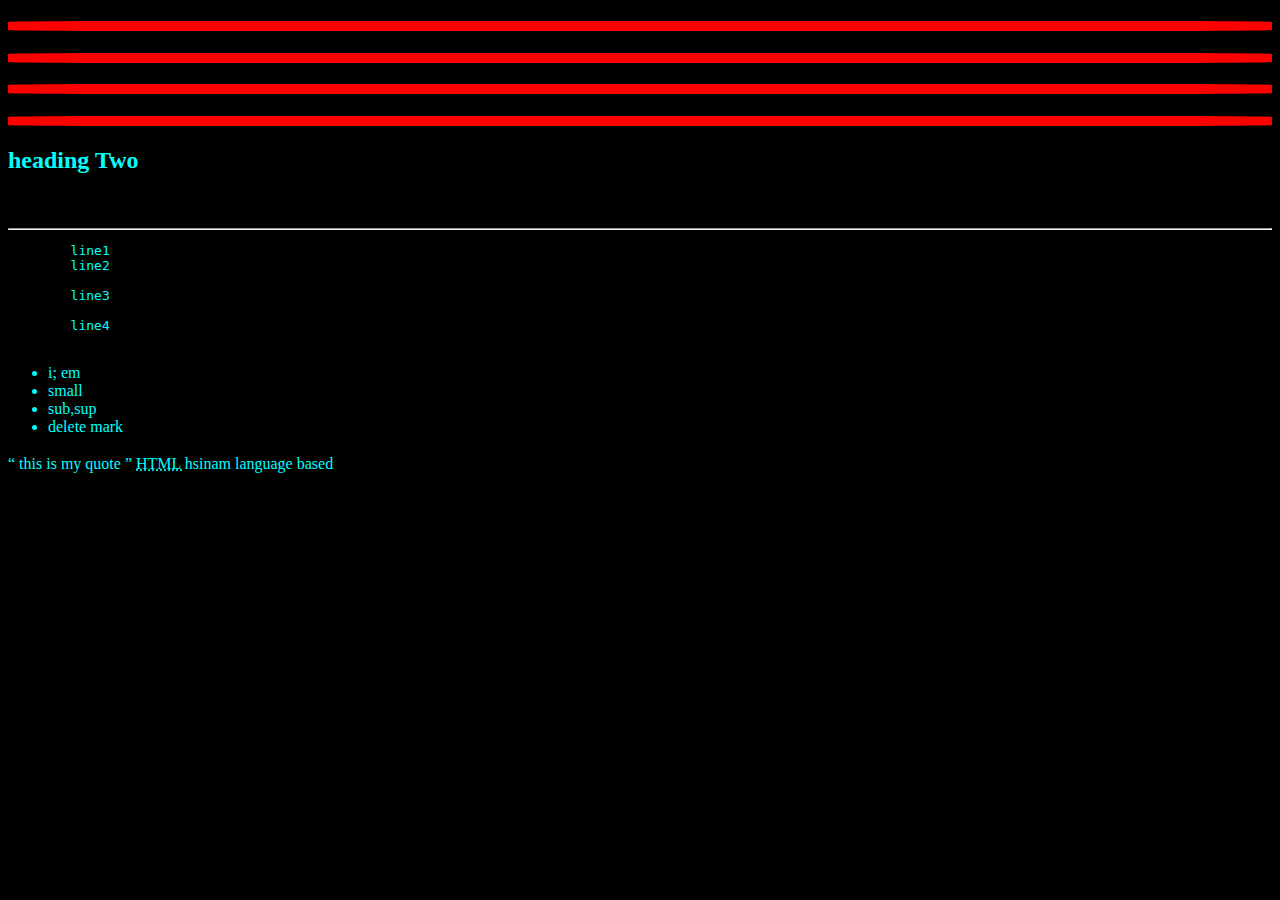
<file: index.html>
<!DOCTYPE html>
<html lang="en">
<head>
    <meta charset="UTF-8">
    <meta name="viewport" content="width=device-width, initial-scale=1.0">
    <title>Document</title>
    <link rel="stylesheet" href="style.css">
    <style>
        body{
            color: aqua;
        }
    </style>
</head>
<body>
    <!-- <h1 title="heading one"></h1> -->
    <h1 title="heading one"></h1>
    <h1 title="heading one"></h1>
    <h1 title="heading one"></h1>
    <h1 title="heading one"></h1>
    <h2>heading <span>Two</span></h2>
    <footer>
        <address></address>
    </footer>
    <br />
    <p> <strong></strong></p>
    <hr>
    <pre>
        line1
        line2

        line3

        line4
    </pre>
    <ul>
        <li>i; em</li>
        <li>small</li>
        <li>sub,sup</li>
        <li>delete mark</li>
    </ul>
    <h3 
    style="text-align:center;
    background-color: rgba(37, 37, 37, .5);
    "></h3>
    <p>
        <q>
            this is my quote
        </q>
        <abbr title="hypertext markup language">
            HTML
        </abbr>
        <cite></cite>
        <bdo dir="rtl">manish</bdo> language based
    </p>
</body>
</html>
</file>
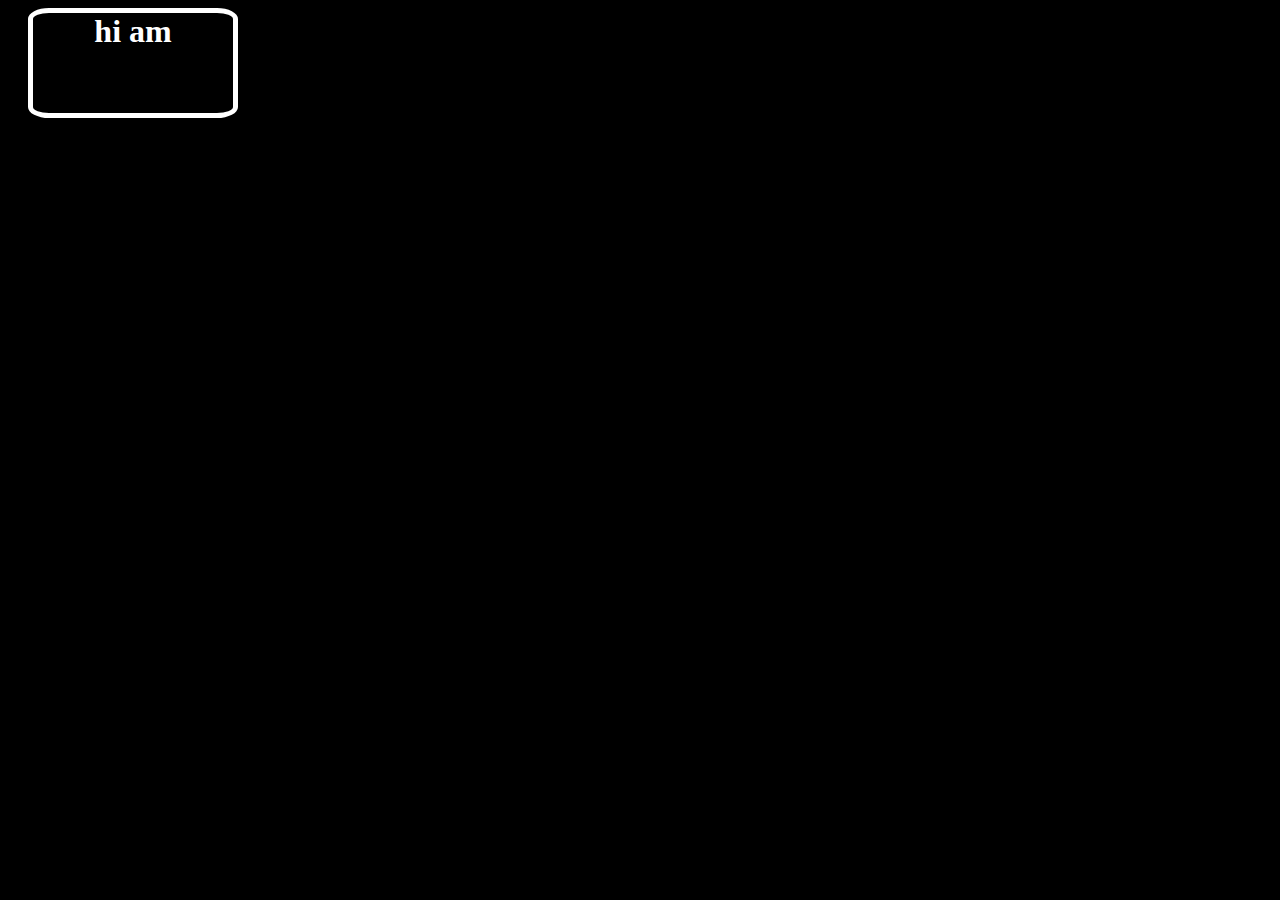
<file: boxmodel.html>
<!DOCTYPE html>
<html lang="en">
<head>
    <meta charset="UTF-8">
    <meta name="viewport" content="width=device-width, initial-scale=1.0">
    <title>Document</title>
    <link rel="stylesheet" href="style.css">


    <style>
        .hello{
            height: 100px;
            width: 200px;
            border: 5px solid;
            padding: 0px 10 px 5 px 3px;
            margin: 0px 20px 10px 5px;
            /*  T R D L */
            margin-left: 20px;

        }
        h1{
            text-align: center;
        }
        ul.a{
            list-style-type: circle;
        }
        ol.a{
            list-style-type: disc;
        }
        #customers{
            font-family: Arial, Helvetica, sans-serif;
        }
        #customers td, #customers th{
            border: 5px solid #ddd;
            padding: 8px;
        }
        #customers tr:nth-child(even){
            background-color: antiquewhite;
        }
        #customers tr:hover{
            background-color: #f3f3f3;
        }
        #customers th{
            padding: 12px;
            text-align: left;
            background-color: #f3f3f3;
            color:black;
        }
       

    </style>


</head>
<body>
    <h1 class="hello">hi am</h1>
</body>
</html>
</file>
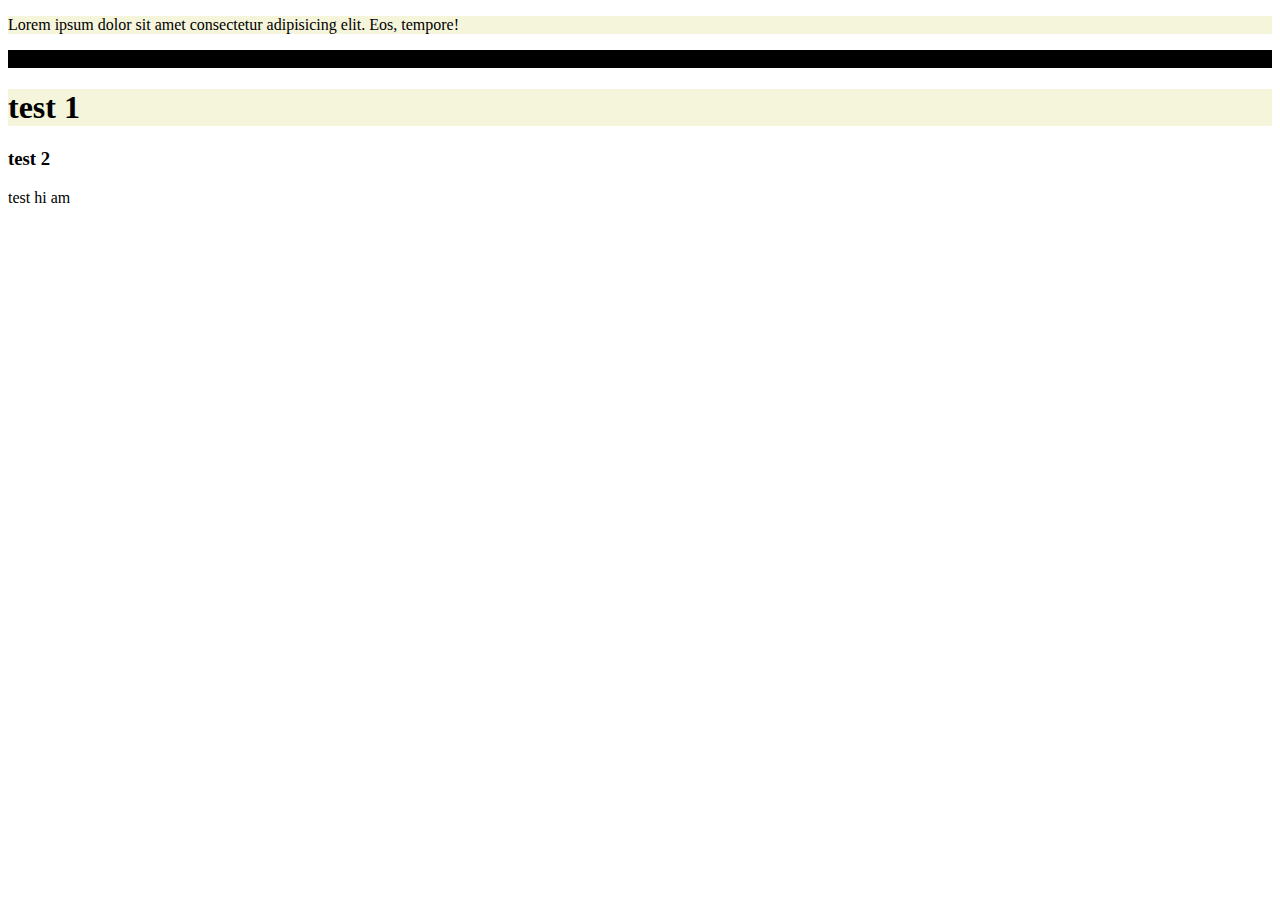
<file: classes _id.html>
<!DOCTYPE html>
<html lang="en">
<head>
    <meta charset="UTF-8">
    <meta name="viewport" content="width=device-width, initial-scale=1.0">
    <title>Document</title>
    <style>
        .red{
            background-color: beige;
        }
    </style>
    <style>
        #green{
            background-color: black;
        }
    </style>
    <!-- classes are denoted by. classes can be many but onlhy one unique id -->
</head>
<body>
    <p class="red">Lorem ipsum dolor sit amet consectetur adipisicing elit. Eos, tempore!</p>

    <p id="green">Lorem ipsum dolor sit amet consectetur adipisicing elit. Eius, molestiae?</p>
    <h1 class="red">test 1</h1>
    <h3>test 2</h3>

    <table>
        <th>
            <tr>
                test
            </tr>
            <tr>
                <td>
                    <iframe width="560" height="315" src="https://www.youtube.com/embed/I7LrS1z_WNA?si=v-qPotaI3MQ86sBc" title="YouTube video player" frameborder="0" allow="accelerometer; autoplay; clipboard-write; encrypted-media; gyroscope; picture-in-picture; web-share" referrerpolicy="strict-origin-when-cross-origin" allowfullscreen></iframe>
                </td>
                hi am
            </tr>
        </th>
    </table>
</body>
</html>
</file>
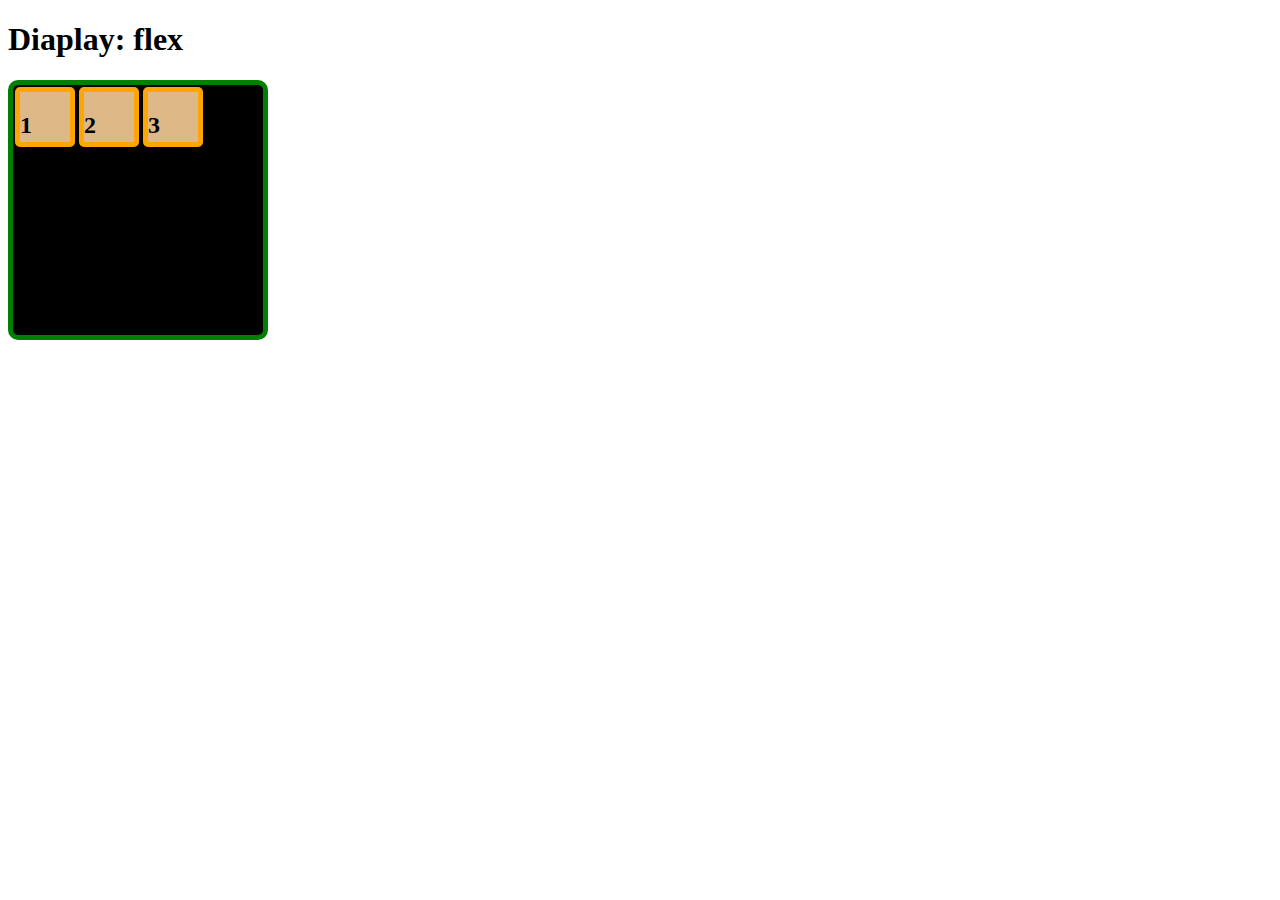
<file: flexbox.html>
<!DOCTYPE html>
<html lang="en">
<head>
    <meta charset="UTF-8">
    <meta name="viewport" content="width=device-width, initial-scale=1.0">
    <title>flexbox</title>
    <style>
        .container{
            border: 5px solid green;
            border-radius: 10px;
            background-color: black;
            width: 250px;
            height: 250px;

            display:flex;
            justify-content: left;
            flex-wrap: wrap;

        }
        .box{
            border: 5px solid orange;
            border-radius: 5px;
            background-color: burlywood;
            width: 50px;
            height: 50px;
            margin: 2px;
        }
    </style>
</head>
<body>
    <h1>Diaplay: flex</h1>
    <div class="container" id="flex">
        <div class="box">
            <h2>1</h2>
        </div>
        <div class="box">
            <h2>2</h2>
        </div>
        <div class="box">
            <h2>3</h2>
        </div>

    </div>
</body>
</html>
</file>
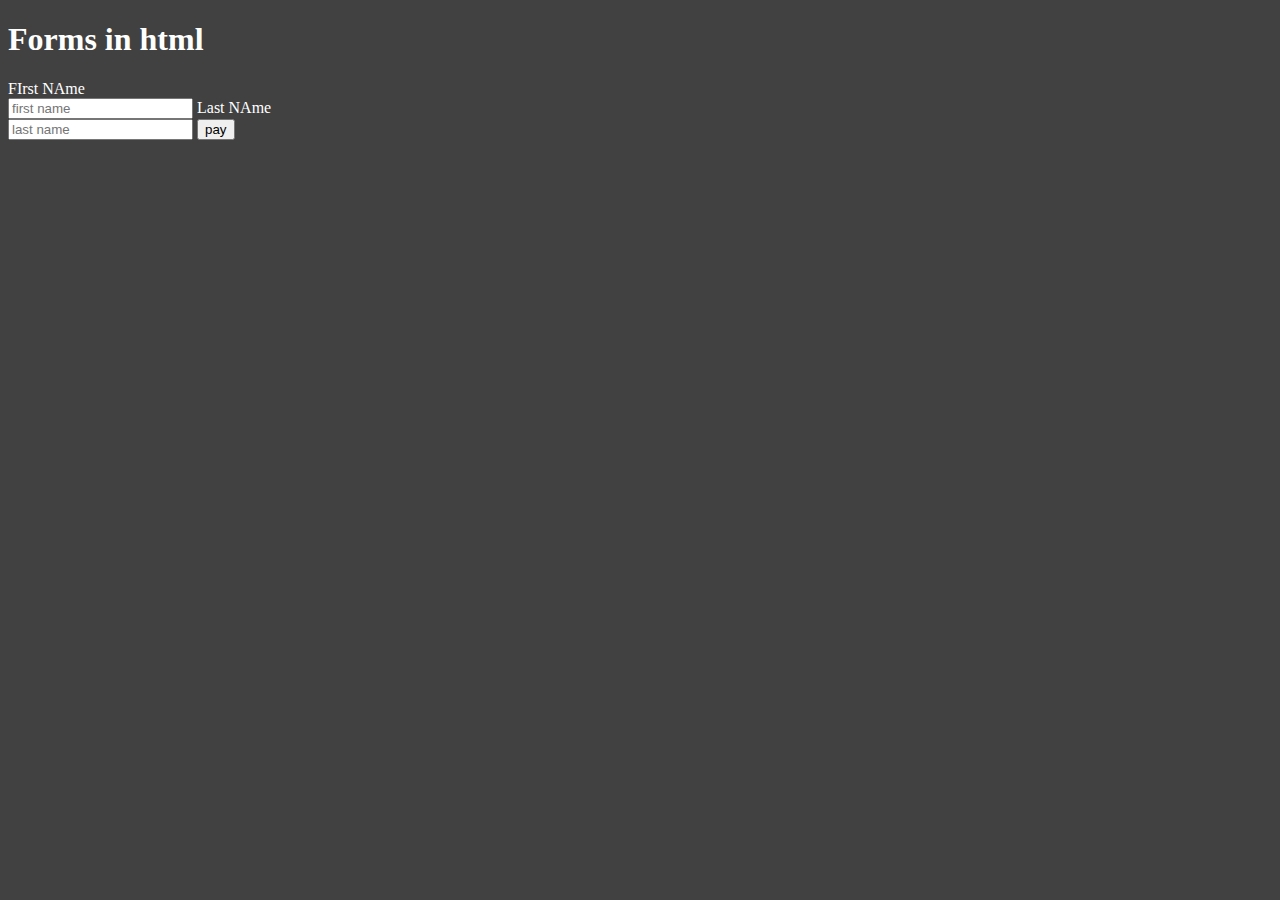
<file: forms.html>
<!DOCTYPE html>
<html lang="en">
<head>
    <meta charset="UTF-8">
    <meta name="viewport" content="width=device-width, initial-scale=1.0">
    <title>Forms</title>
    <style>
        body {
            background-color: #414141;
            color: #fff;
        }
    </style>
</head>
<body>
    <h1> Forms in html</h1>
    <form action="" method="GET" accept-charset="utf-16" autocomplete="off"
    enctype="" target="">
        <label for="fname">FIrst NAme</label> <br>
        <input type="text" placeholder="first name" name="" id="fname">
        <label for="lname">Last NAme</label> <br>
        <input type="text" placeholder="last name" name="" id="lname">
        <button type="submit"> pay</button>

    </form>
</body>
</html>
</file>
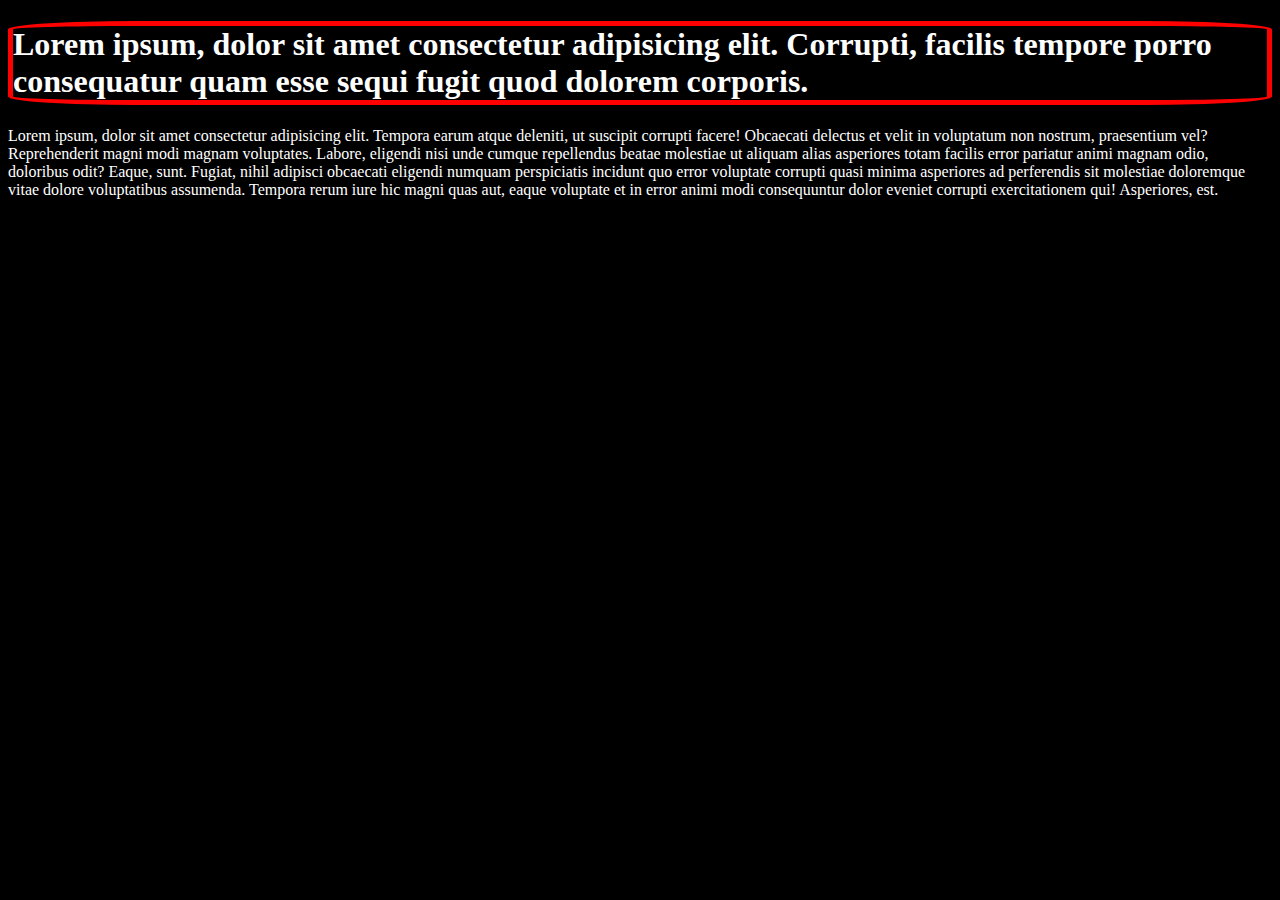
<file: head.html>
<!DOCTYPE html>
<html lang="en">
<head>
    <meta charset="UTF-16">
    <meta name="viewport" content="width=device-width, initial-scale=1.0">
    <meta name="description" content="this is a web page tutorial">
    <meta http-equiv="refresh" content="30">
    <script>
        // base meta tag
    </script>
    
    <title>Title of the page</title>
    <!-- <style>
        body {
            background-color: #414141;
            color: aquamarine;
        }
    </style> -->
    <link rel="stylesheet" href="./style.css">
</head>
<body>
    <h1>
        Lorem ipsum, dolor sit amet consectetur adipisicing elit. Corrupti, facilis tempore porro consequatur quam esse sequi fugit quod dolorem corporis.
    </h1>
    <p>Lorem ipsum, dolor sit amet consectetur adipisicing elit. Tempora earum atque deleniti, ut suscipit corrupti facere! Obcaecati delectus et velit in voluptatum non nostrum, praesentium vel? Reprehenderit magni modi magnam voluptates. Labore, eligendi nisi unde cumque repellendus beatae molestiae ut aliquam alias asperiores totam facilis error pariatur animi magnam odio, doloribus odit? Eaque, sunt. Fugiat, nihil adipisci obcaecati eligendi numquam perspiciatis incidunt quo error voluptate corrupti quasi minima asperiores ad perferendis sit molestiae doloremque vitae dolore voluptatibus assumenda. Tempora rerum iure hic magni quas aut, eaque voluptate et in error animi modi consequuntur dolor eveniet corrupti exercitationem qui! Asperiores, est.</p>
</body>
</html>
</file>
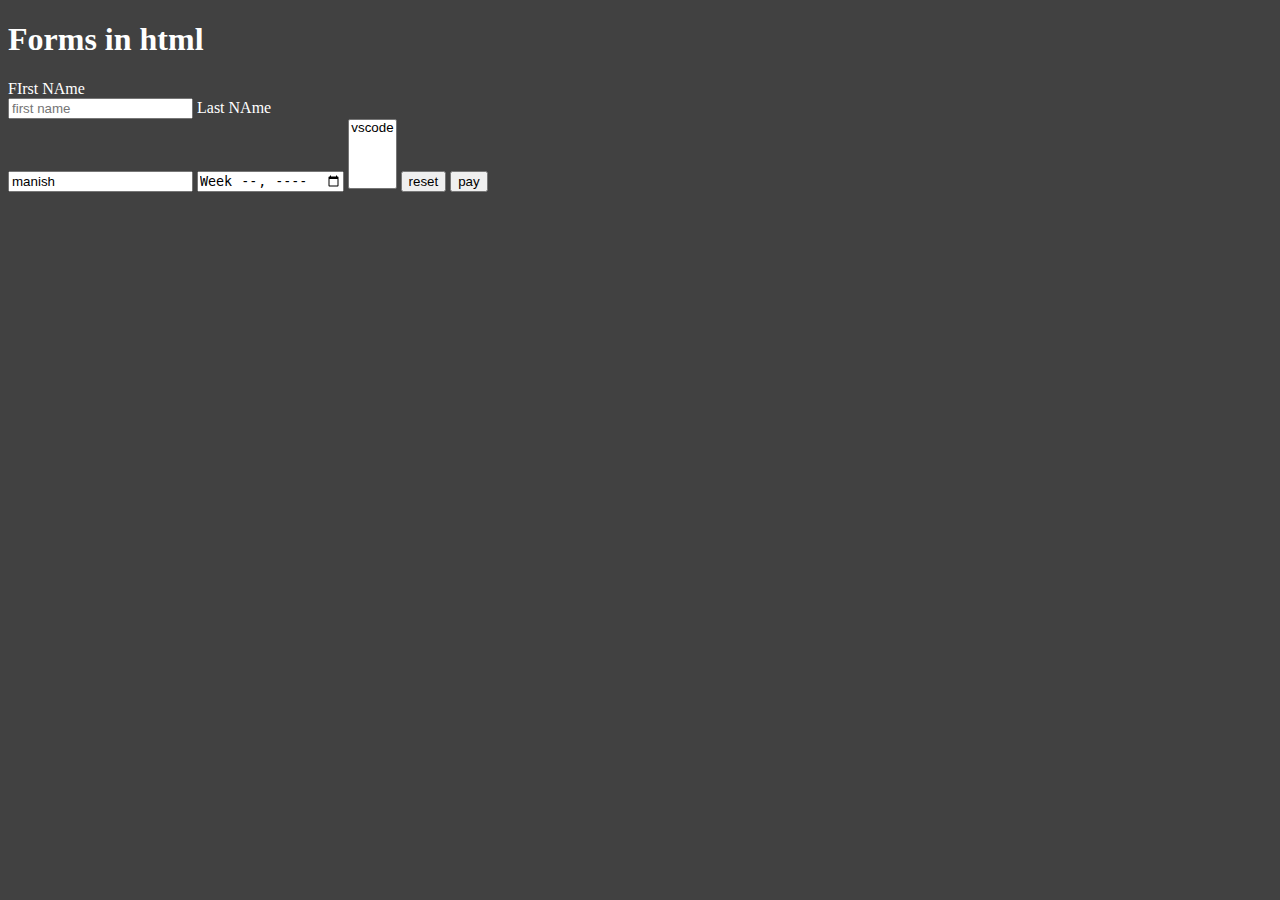
<file: input.html>
<!DOCTYPE html>
<html lang="en">
<head>
    <meta charset="UTF-8">
    <meta name="viewport" content="width=device-width, initial-scale=1.0">
    <title>Forms</title>
    <style>
        body {
            background-color: #414141;
            color: #fff;
        }
    </style>
</head>
<body>
    <h1> Forms in html</h1>
    <form action="" method="GET" accept-charset="utf-16" autocomplete="off"
    enctype="" target="">
        <label for="fname">FIrst NAme</label> <br>
        <input type="text" placeholder="first name" name="" id="fname">
        <label for="lname">Last NAme</label> <br>
        <input type="text" placeholder="last name" name="" value="manish" id="lname">

        <input type="week" name="" id="">
        <select name="editors" id="" multiple>
            <option value="vs code">
                vscode
            </option>
        </select>
        <input type="reset" value="reset">
         
        <!-- <input list="editors" name="editor">
        <datalist id="editors">
            <option value="vscode">
                vscode
            </option>
        </datalist> -->
        <input type="hidden" name="">

        <button type="submit"> pay</button>

    </form>
</body>
</html>
</file>
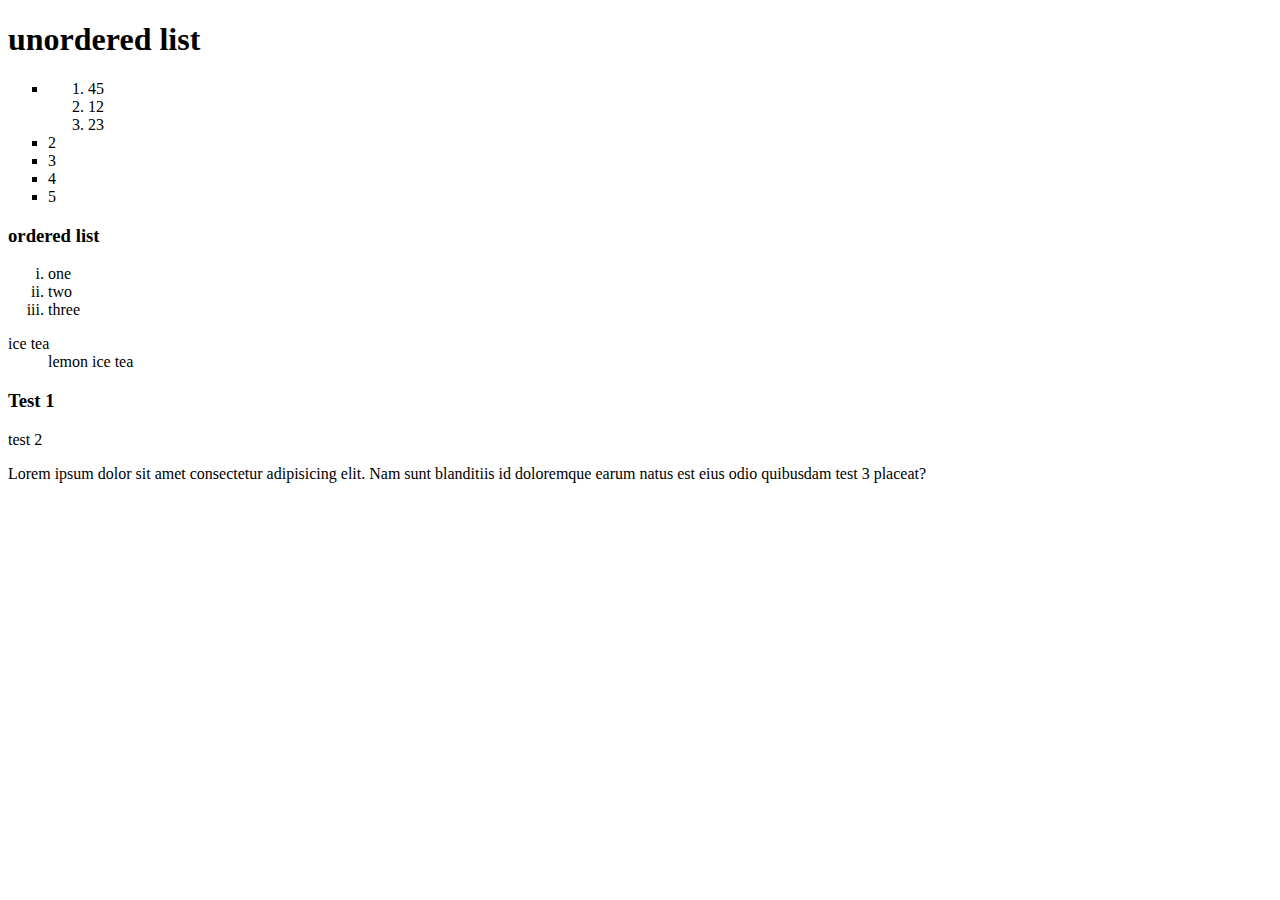
<file: list.html>
<!DOCTYPE html>
<html lang="en">
<head>
    <meta charset="UTF-8">
    <meta name="viewport" content="width=device-width, initial-scale=1.0">
    <title>list</title>
</head>
<body>
    <h1>unordered list</h1>
    <ul style="list-style-type: square;">
        <li>

            <ol>
                <li>45</li>
                <li>12</li>
                <li>23</li>
            </ol>
        </li>
        <li>2</li>
        <li>3</li>
        <li>4</li>
        <li>5</li>
    </ul>
    <h3>ordered list</h3>
    <ol type="i">
        <li>one</li>
        <li>two</li>
        <li>three</li>
    </ol>
    <dl>
        <dt>ice tea</dt>
        <dd>lemon ice tea</dd>
    </dl>
    <h3>Test 1</h3>
    <p>test 2</p>
    <p>Lorem ipsum dolor sit amet consectetur adipisicing elit. Nam sunt blanditiis id doloremque earum natus est eius odio quibusdam <span>
        test 3
    </span> placeat?</p>
    <!-- those element that does not take whole sapce known as inline element such as span and p is a block element -->
</body>
</html>
</file>
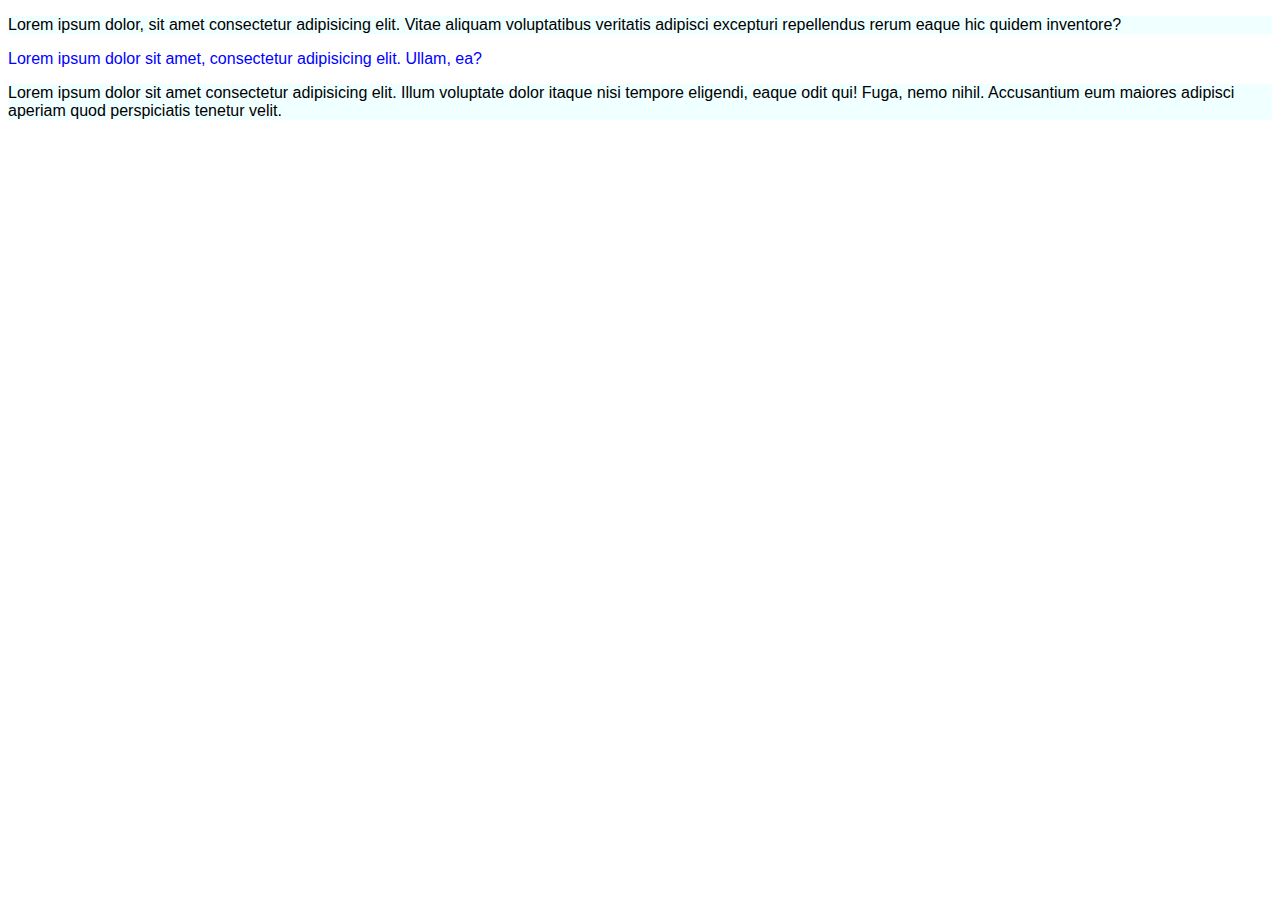
<file: selectors.html>
<!DOCTYPE html>
<html lang="en">
<head>
    <meta charset="UTF-8">
    <meta name="viewport" content="width=device-width, initial-scale=1.0">
    <title>Document</title>
    <style>
        *{
            font-family: 'Lucida Sans', 'Lucida Sans Regular', 'Lucida Grande', 'Lucida Sans Unicode', Geneva, Verdana, sans-serif;
        }
        #paraaa {
            color:blue;
        }
        .para1{
            background-color: azure;
        }

    </style>
</head>
<body>
    <p class="para1">Lorem ipsum dolor, sit amet consectetur adipisicing elit. Vitae aliquam voluptatibus veritatis adipisci excepturi repellendus rerum eaque hic quidem inventore?</p>
    <p id="paraaa">
        Lorem ipsum dolor sit amet, consectetur adipisicing elit. Ullam, ea?
    </p>
    <p class="para1">
        Lorem ipsum dolor sit amet consectetur adipisicing elit. Illum voluptate dolor itaque nisi tempore eligendi, eaque odit qui! Fuga, nemo nihil. Accusantium eum maiores adipisci aperiam quod perspiciatis tenetur velit.
    </p>
</body>
</html>
</file>
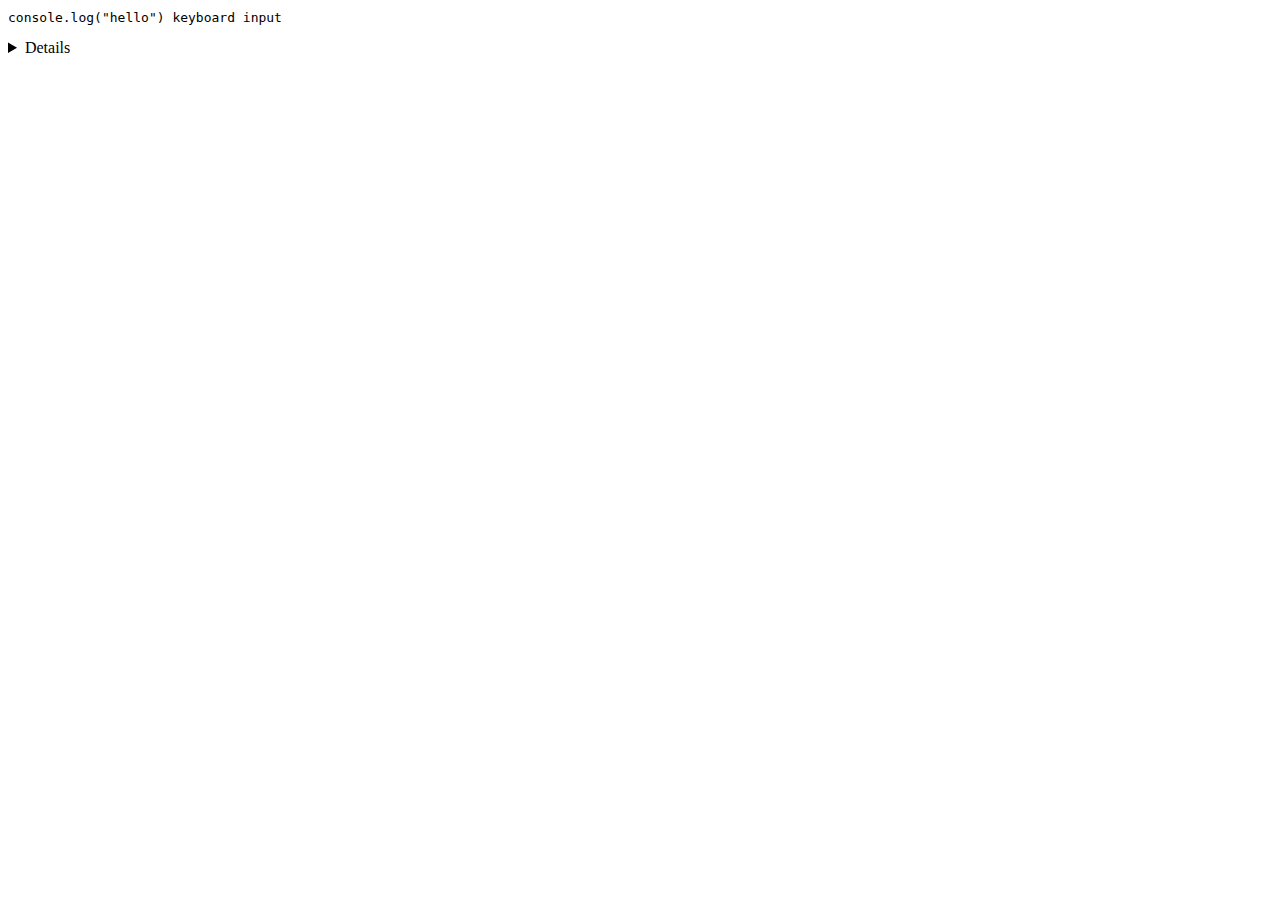
<file: semantics.html>
<!DOCTYPE html>
<html lang="en">
<head>
    <meta charset="UTF-8">
    <meta name="viewport" content="width=device-width, initial-scale=1.0">
    <title>Document</title>
</head>
<body>
    <code>
        console.log("hello")
    </code>
    <kbd>
        keyboard input
    </kbd>
    <samp></samp>
    <var></var>
    <pre></pre>


    <div class="header"></div>
    <div class="navbar"></div>
    <div class="content"></div>
    <div class="footer"></div>
    
    <header></header>
    <nav></nav>
    <section></section>
    <article></article>
    <aside></aside>
    <footer></footer>
    <summary></summary>
    <details></details>
    

</body>
</html>
</file>
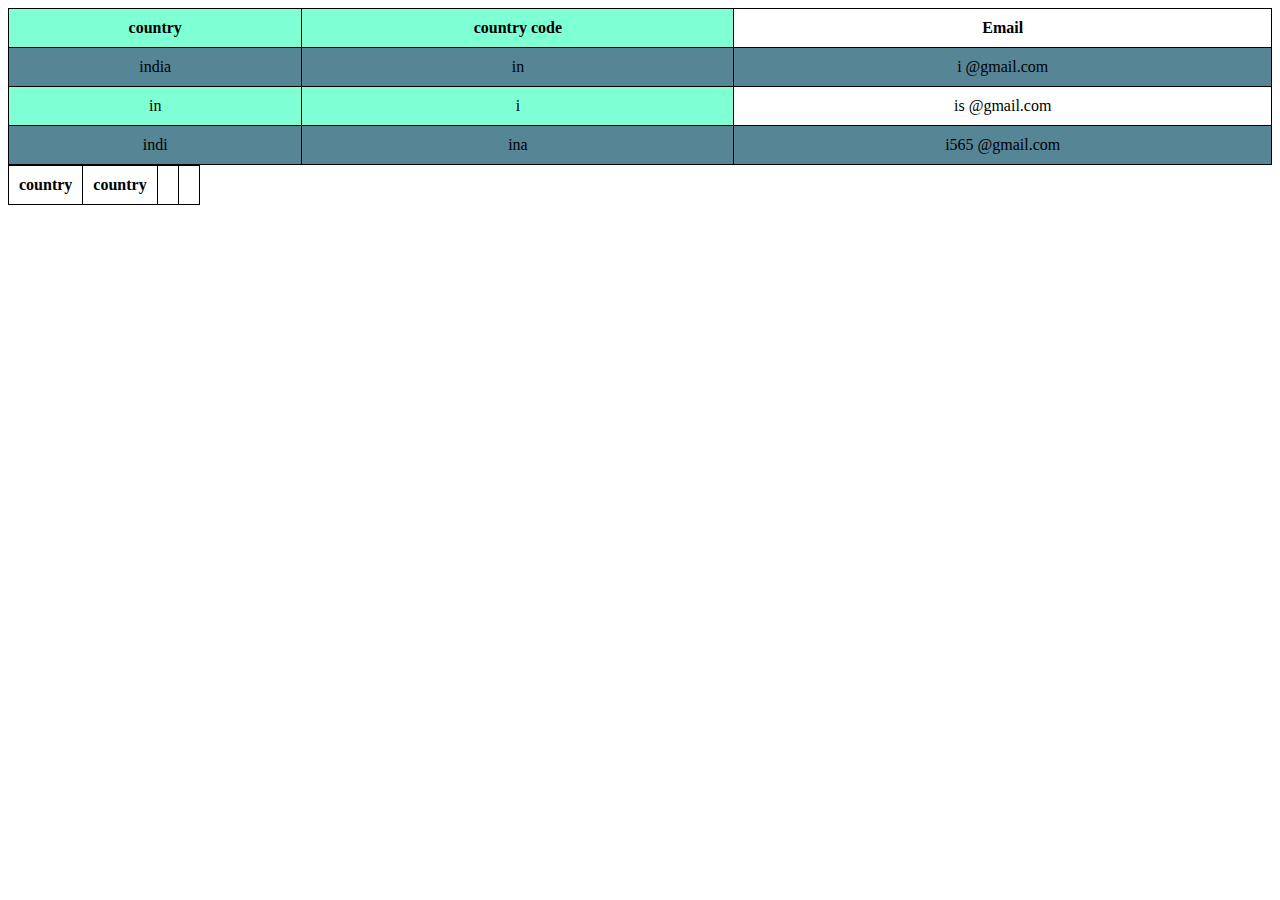
<file: table.html>
<!DOCTYPE html>
<html lang="en">
<head>
    <meta charset="UTF-8">
    <meta name="viewport" content="width=device-width, initial-scale=1.0">
    <title>table</title>
    <style>
        table {
            
            border-collapse: collapse;
            text-align: center;
            
        }
        td, th {
            border: 1px solid black;
            padding: 10px;
        }
        tr:nth-child(even) {
            background-color: #568596;
        }
    </style>
</head>
<body>
    <table style="width: 100%" id="customers">
        <colgroup>
            <col span="2" style="background-color: aquamarine;" />
        </colgroup>
        <tr>
            <th>country</th>
            <th>country code</th>
            <th>Email</th>
        </tr>
        <tr>
            <td>india</td>
            <td>in</td>
            <td>i @gmail.com</td>
        </tr>
        <tr>
            <td>in</td>
            <td>i</td>
            <td>is @gmail.com</td>
        </tr>
        <tr>
            <td>indi</td>
            <td>ina</td>
            <td>i565 @gmail.com</td>
        </tr>
    </table>
    <table>
        
        <tr>
            <th colspan="2">country</th>
            <th rowspan="2">country</th>
            <td></td>
            <td></td>
        </tr>
    </table>

</body>
</html>
</file>
<file: style.css>
body  {
    background-color: black;
    color: #FFFF;
}

h1 {
    border-style: solid;
    border-color: red;
    border-width: 5px 20px 4px 10px;
    /* order top right down left */
    /* top aur bottom se 5 rahegi aur left aur right se 20 
    */
    border-top-style: dotted;
    border-radius: 10%;

    border: 5px solid red;
    border-radius: 10 px;

    a:link{
        color: #FFFF;
        text-decoration: none;
    }
    a:visited{
        color:bisque;
    }
    a:hover{
        text-decoration: underline;
        background-color: black;
    }
    a:active;

}
</file>
